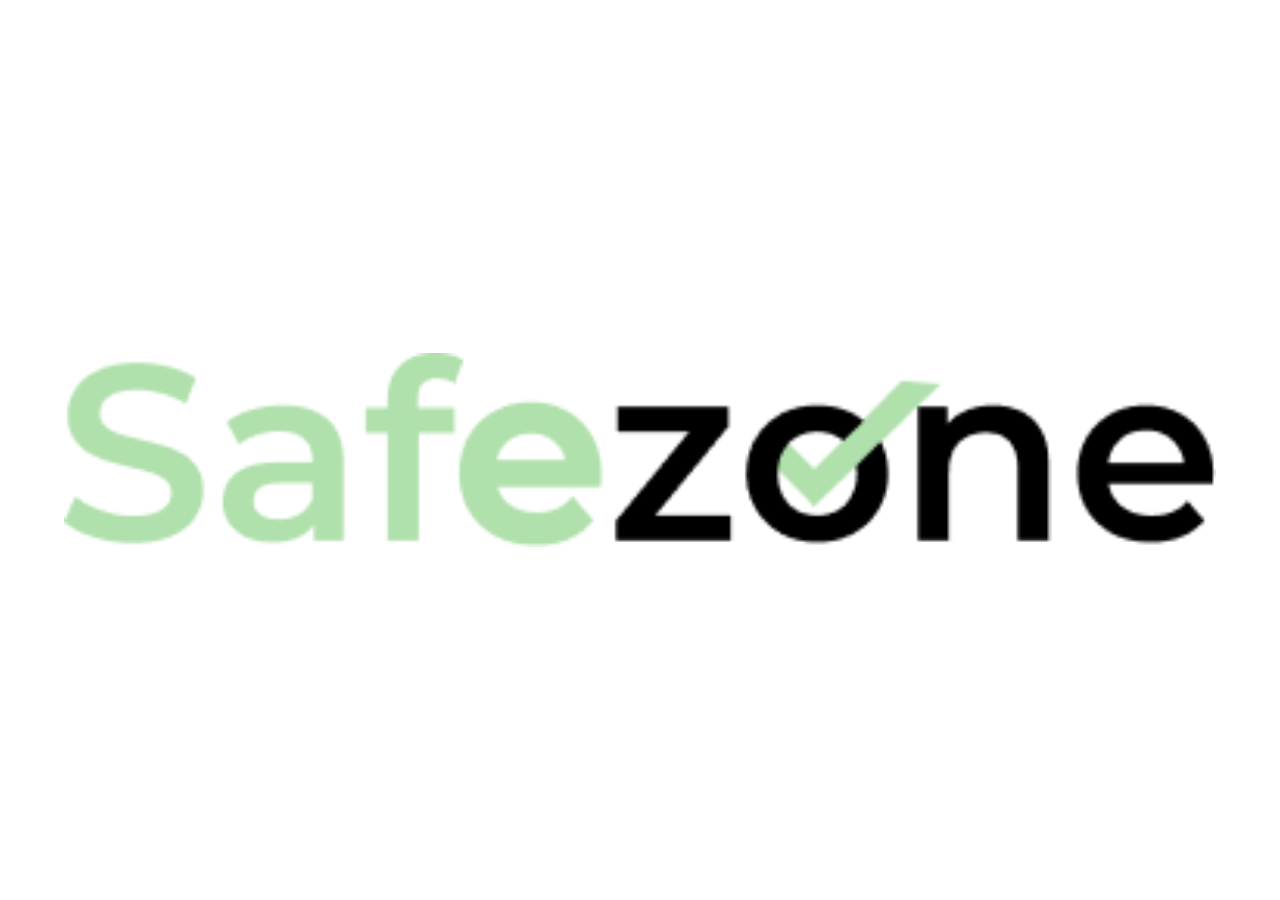
<file: splashscreen.html>
<!DOCTYPE html>
<html lang="en">
<head>
    <meta charset="UTF-8">
    <meta name="viewport" content="width=device-width, initial-scale=1.0">
    <link rel="stylesheet" href="css/splash-screen.css">
    <title>Document</title>
</head>
<body>
    <img src="assets/images/safezone.png" alt="Logo da SafeZone">
</body>
</html>
</file>
<file: css/splash-screen.css>
* {
    margin: 0;
    padding: 0;
    box-sizing: border-box;
}

body {
    display: flex;
    justify-content: center;
    align-items: center;
    height: 100vh;
    width: 100vw;
}

img {
    width: 90%;
}
</file>
